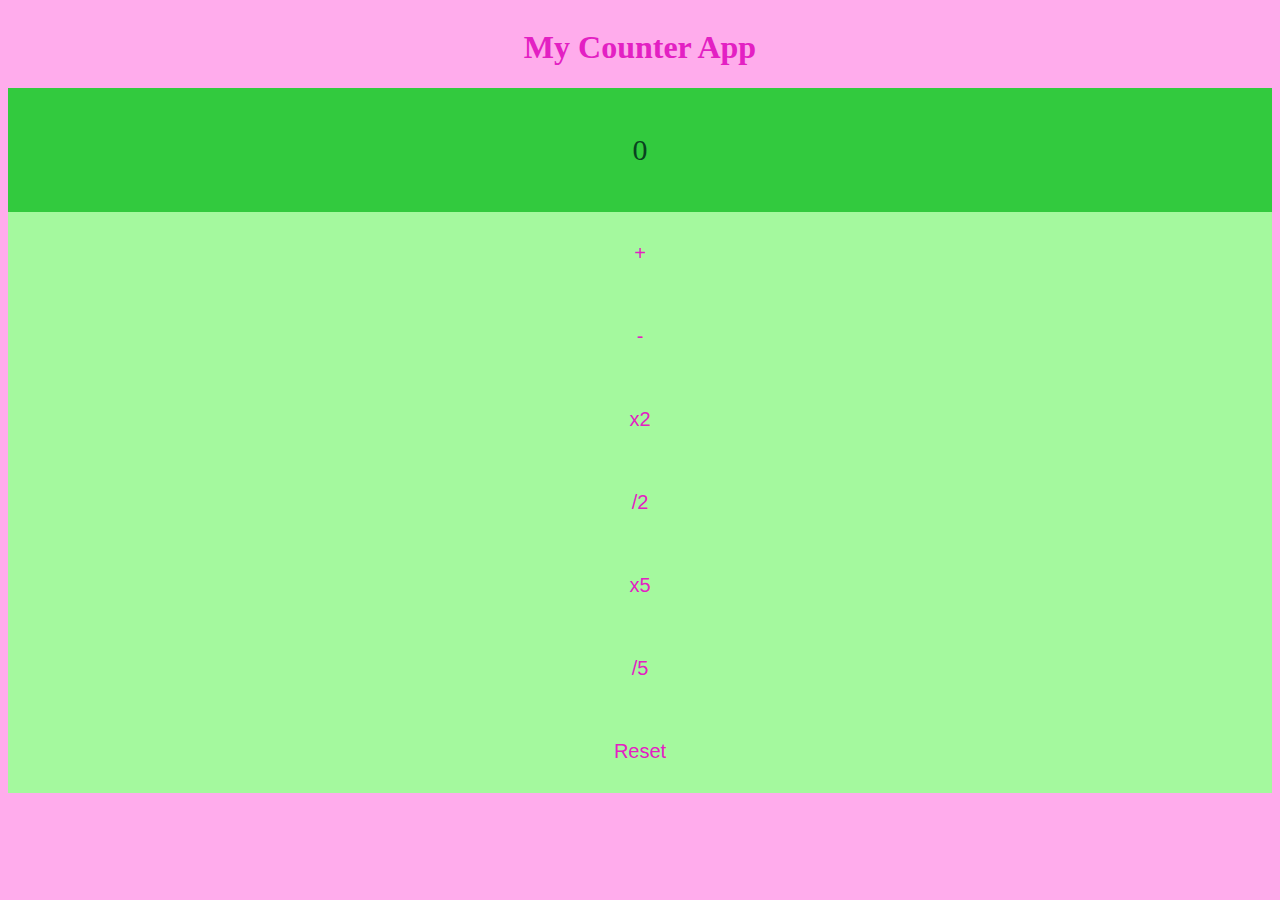
<file: counterApp/index.html>
<!DOCTYPE html>
<html lang="en">
<head>
    <meta charset="UTF-8">
    <meta http-equiv="X-UA-Compatible" content="IE=edge">
    <meta name="viewport" content="width=device-width, initial-scale=1.0">
    <title>Document</title>
    <script src="./script.js" defer></script>
    <link rel="stylesheet" href="../counterApp/style.css">
</head>
<body>

    <h1>My Counter App</h1>
    <div id="total">0</div>
    <button id="add">+</button>
    <button id="subtract">-</button>
    <button id="mult2">x2</button>
    <button id="div2">/2</button>
    <button id="mult5">x5</button>
    <button id="div5">/5</button>
    <button id="reset">Reset</button>

</body>
</html>
</file>
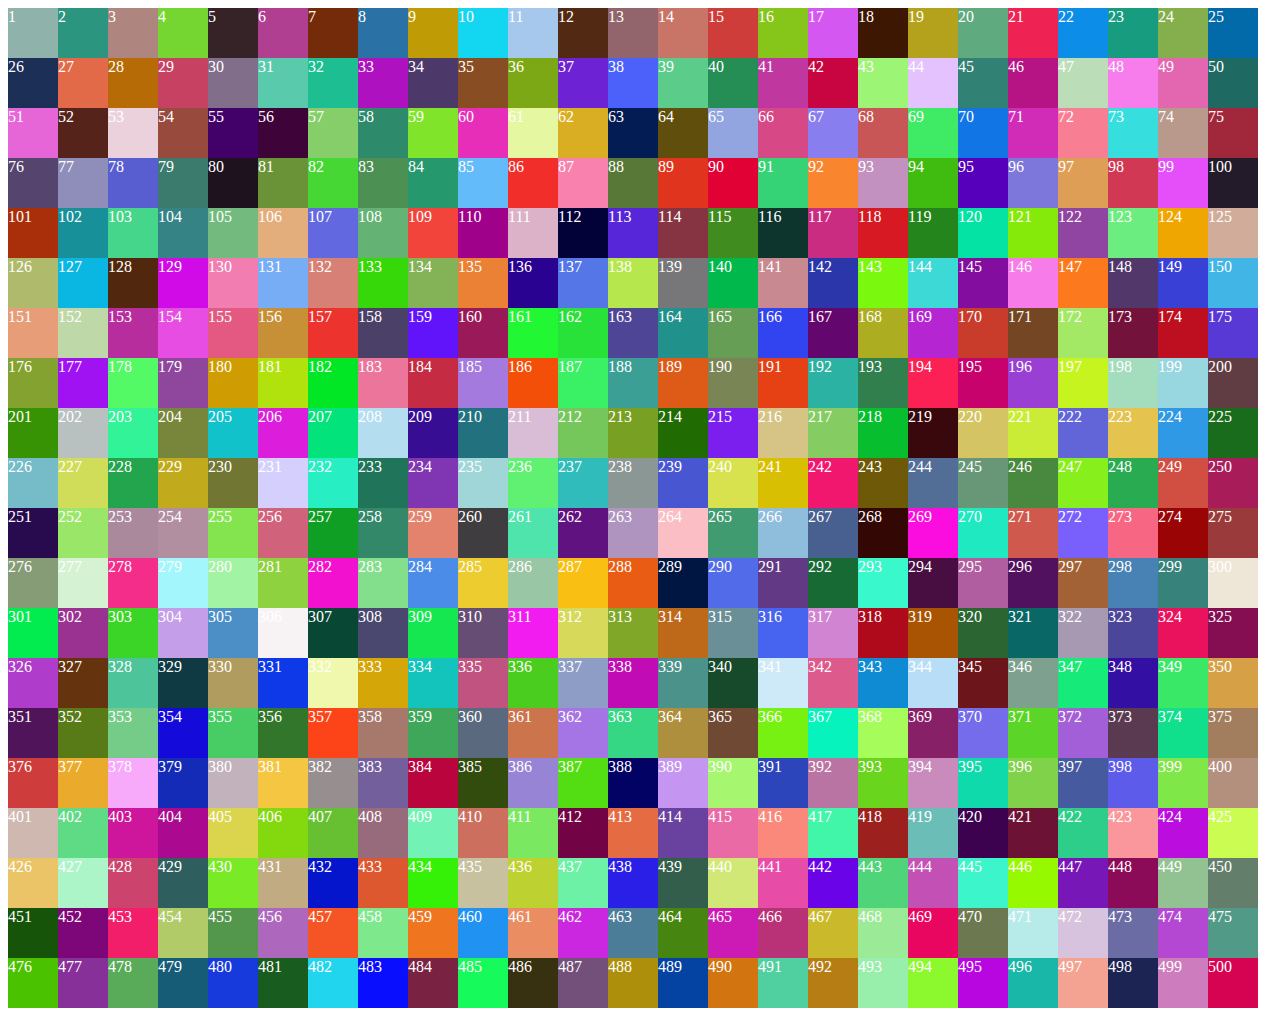
<file: digital-quilt/index.html>
<!DOCTYPE html>
<html lang="en">
  <head>
    <meta charset="UTF-8" />
    <meta http-equiv="X-UA-Compatible" content="IE=edge" />
    <meta name="viewport" content="width=device-width, initial-scale=1.0" />
    <link rel="stylesheet" href="../digital-quilt/styles.css" />
    <script src="./script.js" defer></script>

    <title>Document</title>
  </head>
  <body></body>
</html>
</file>
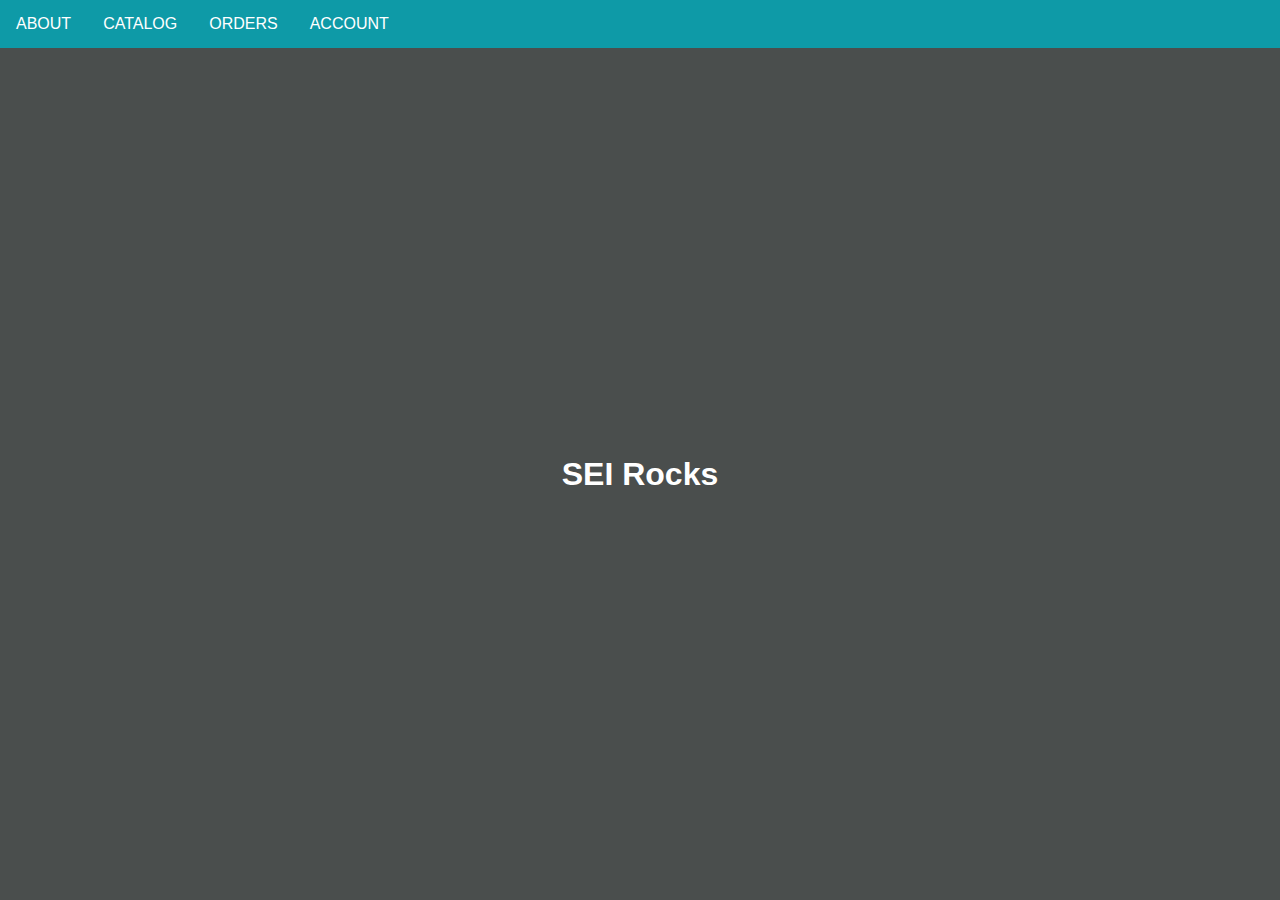
<file: DOM-Lab/index.html>
<!DOCTYPE html>
<html lang="en">
  <head>
    <meta charset="UTF-8" />
    <meta http-equiv="X-UA-Compatible" content="IE=edge" />
    <meta name="viewport" content="width=device-width, initial-scale=1.0" />
    <link rel="stylesheet" href="../DOM-Lab/style.css" />
    <script src="./index.js" defer></script>
    <title>DOM Practice</title>
  </head>


  <body>

    <header>
      <nav id="top-menu"></nav>
    </header>

    <main class="flex-ctr">
      <h1>SEI Rocks</h1>
    </main>

  </body>
</html>
</file>
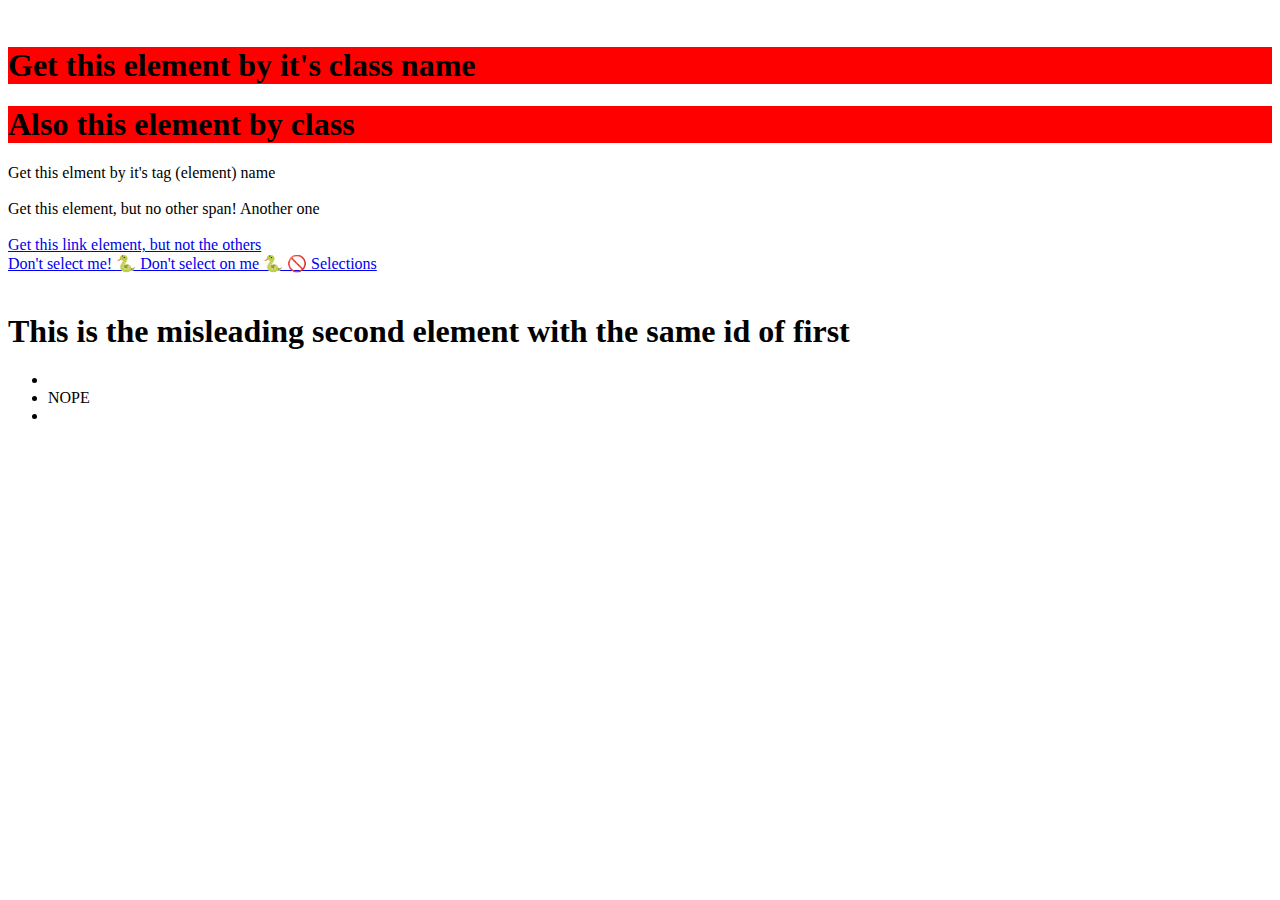
<file: JSDOMPractice/index.html>
<!DOCTYPE html>
<html lang="en">
  <head>
    <meta charset="UTF-8" />
    <meta name="viewport" content="width=device-width, initial-scale=1.0" />
    <meta http-equiv="X-UA-Compatible" content="ie=edge" />
    <title>Document</title>
  </head>
  <body>
    ​
    <div class="elements">
      <h1 class="second">Get this element by it's class name</h1>
      <h1 class="second">Also this element by class</h1>
      <span>Get this elment by it's tag (element) name</span>
    </div>
    ​
    <div>
      <span> Get this element, but no other span! </span>
      <span>Another one</span>
    </div>
    ​
    <div>
      <a href="#link"> Get this link element, but not the others </a>
      <section>
        <a href="#plz-no"> Don't select me! </a>
        <a href="#false"> 🐍 Don't select on me 🐍 </a>
        <a href="#no-selecty"> 🚫 Selections </a>
      </section>
    </div>
    ​
    <div>
      <h1 id="first">
        This is the misleading second element with the same id of first
      </h1>
      <ul>
        <li data-target="#plz-no"></li>
        <li data-target="#false">NOPE</li>
        <li data-target="#selecty"></li>
      </ul>
    </div>

    <!-- <script src="getelements.js"></script> -->
    <script src="queryselector.js"></script>
    ​
  </body>
</html>
</file>
<file: counterApp/style.css>
body {
  background-color: #ffacec;
  display: flex;
  justify-content: center;
  flex-direction: column;
  column-gap: 100px;
}

button {
  background-color: rgb(164, 249, 158);
  padding: 30px;
  font-size: 20px;
  color: #e320c3;

  border: none;
}

button:hover {
  background-color: pink;
  transition: 0.7s;
}

h1 {
  text-align: center;
  color: #e320c3;
}

#total {
  text-align: center;
  font-size: 30px;
  color: #09421f;
  background-color: #32ca3e;
  padding: 45px;
}
</file>
<file: digital-quilt/styles.css>
body {
  /* display: flex; */
}

.square {
  width: 50px;
  height: 50px;
  background-color: rgb(241, 126, 185);
  display: inline-block;
  color: white;
}
</file>
<file: DOM-Lab/style.css>
* {
    box-sizing: border-box
}

:root {
    --main-bg: #4a4e4d
    --top-menu-bg: #0e9aa7
    --sub-menu-bg: #3da4ab
}

body {
    font-family: Tahoma, Geneva, sans-serif;
    height: 100vh;
    margin: 0;
    display: grid;
    grid-template-rows: 3rem auto;
    color: white;
}

.flex-ctr {
    display: flex;
    justify-content: center;
    align-items: center;
}

flex-around {
    display: flex;
    justify-content: space-around;
    align-items: center;
}

nav a {
    line-height: 3rem;
    padding: 0 1rem;
    text-transform: uppercase;
    text-decoration: none;
    color: white;
}

#top-menu a:hover {
    background-color: var(--sub-menu-bg);
}
</file>
